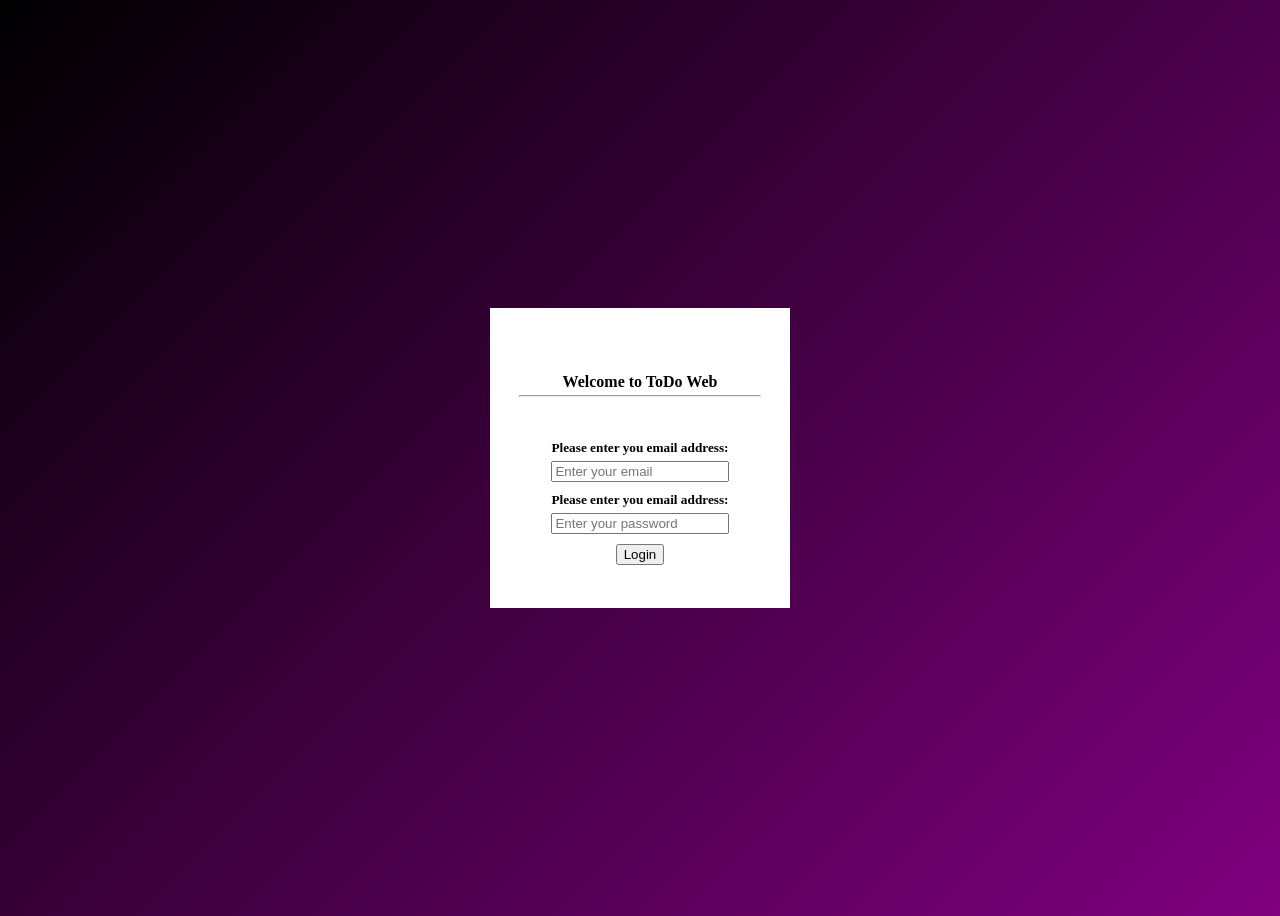
<file: frontend/index.html>
<!DOCTYPE html>
<html lang="en">
<head>
    <meta charset="UTF-8">
    <meta name="viewport" content="width=device-width, initial-scale=1.0">
    <title>Document</title>
    <link rel="stylesheet" href="style.css">
</head>
<body>
    <div id="login-box">

        <h4>Welcome to ToDo Web</h4>
        <hr>
        <form id="login-form">
            <div id="email-field">
                <h5>Please enter you email address:</h5>
                <input type="text" id="email" placeholder="Enter your email" required>
            </div>

            <div id="password-field">
                <h5>Please enter you email address:</h5>
                <input type="password" id="password" placeholder="Enter your password" required>
            </div>
            
            <button id="login" type="submit">
                Login
            </button>
        </form>
    </div>
    
    <script src="index.js" type="module"></script>
</body>
</html>
</file>
<file: frontend/style.css>
body{
    background:linear-gradient(135deg, black, purple);
    align-items: center;
    justify-content: center;
    display: flex;
    height: 100vh;
}

#login-box{
    width: 300px;
    height: 300px;
    background-color: white;
    justify-content: center;
    align-items: center;
    display: flex;
    flex-direction: column;
    gap:5px;
}


#login-box hr{
    width: 80%;
    transform: translateY(-30px);
}

#login-form{
    display: flex;
    flex-direction: column;
    align-items: center;
}

#email-field,
#password-field{
    display: flex;
    flex-direction: column;
}

#email-field h5,
#password-field h5 {
    margin: 0 0 5px 0;
}

#email-field input,
#password-field input {
    margin-bottom: 10px;
}
</file>
